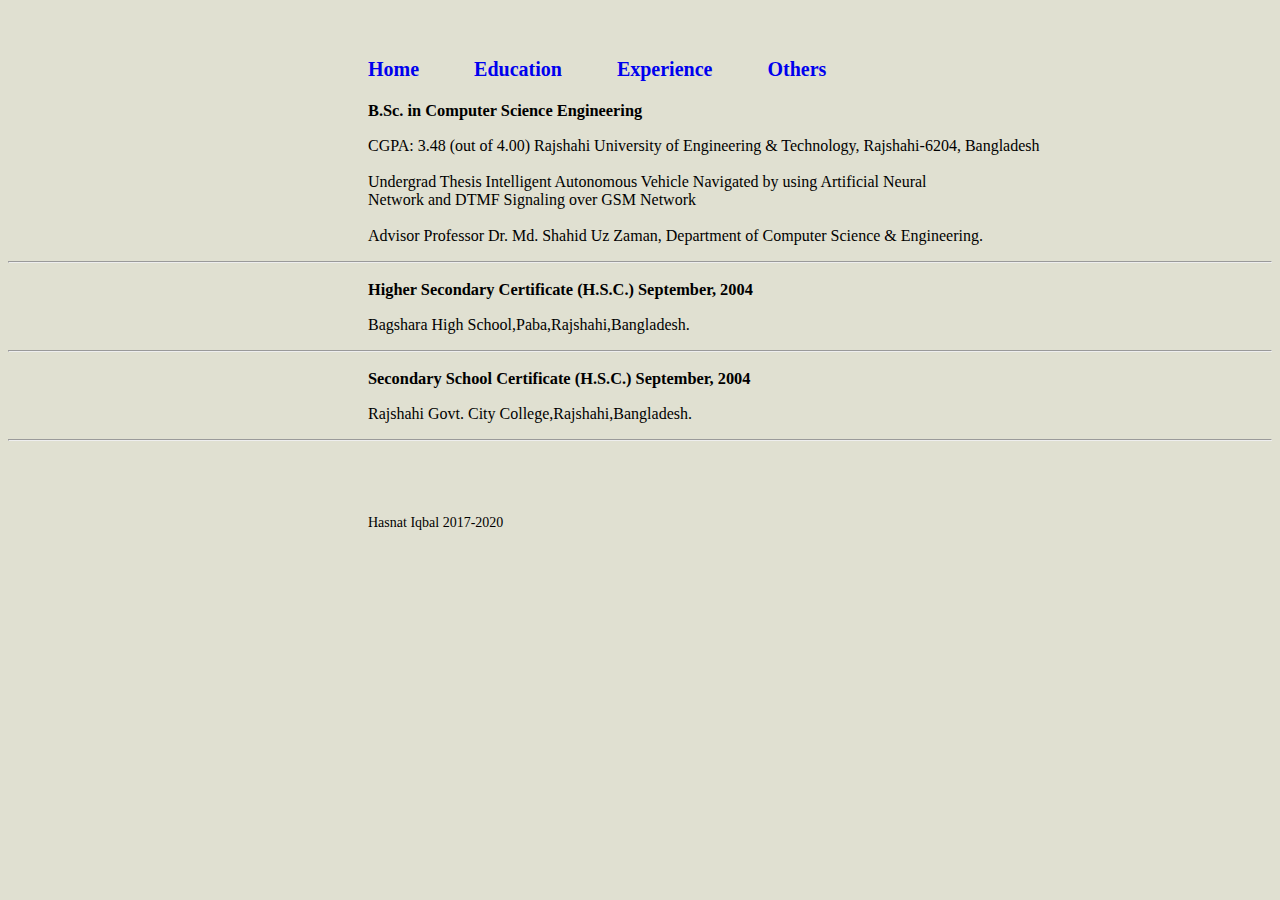
<file: Education.html>
<html>
	<head>
	<title>Tushar | Student | Dept. of Computer Science and Engineering | Varendra University</title>
	
	<link href="https://tushar-vu.github.io/style.css" rel="stylesheet">
	</head>
	 <body>
<div class="lol">
	<ul>
		<li class="lol"><a href="https://tushar-vu.github.io/index.html"><b>Home</b></a></li>
		<li><a href="https://tushar-vu.github.io/Education.html"><b>Education</b></></a></li>
		<li><a href="https://tushar-vu.github.io/Experience.html"><b>Experience</b></a></li>
		<li><a href="https://tushar-vu.github.io/Others.html"><b>Others</b></a></li>
	</ul>
	</div>
	<h3 class="header">
	B.Sc. in Computer Science Engineering 
	</h3>
	<p class="para">
	CGPA: 3.48 (out of 4.00) Rajshahi University of Engineering & Technology, Rajshahi-6204, Bangladesh<br><br>

    Undergrad Thesis Intelligent Autonomous Vehicle Navigated by using Artificial Neural<br> Network and DTMF Signaling over GSM Network<br><br>

    Advisor Professor Dr. Md. Shahid Uz Zaman, Department of Computer Science & Engineering.<br></p>
	<hr>
	<h3 class="header">
	Higher Secondary Certificate (H.S.C.) September, 2004
	</h3>
	<p class="para">Bagshara High School,Paba,Rajshahi,Bangladesh.<hr></p>
	
	<h3 class="header">
	Secondary School Certificate (H.S.C.) September, 2004
	</h3>
	<p class="para">Rajshahi Govt. City College,Rajshahi,Bangladesh.<hr></p>
	
	
	
	
	<footer class="foot">
    Hasnat Iqbal 2017-2020
      </footer>
	
	</body>
	</html>
</file>
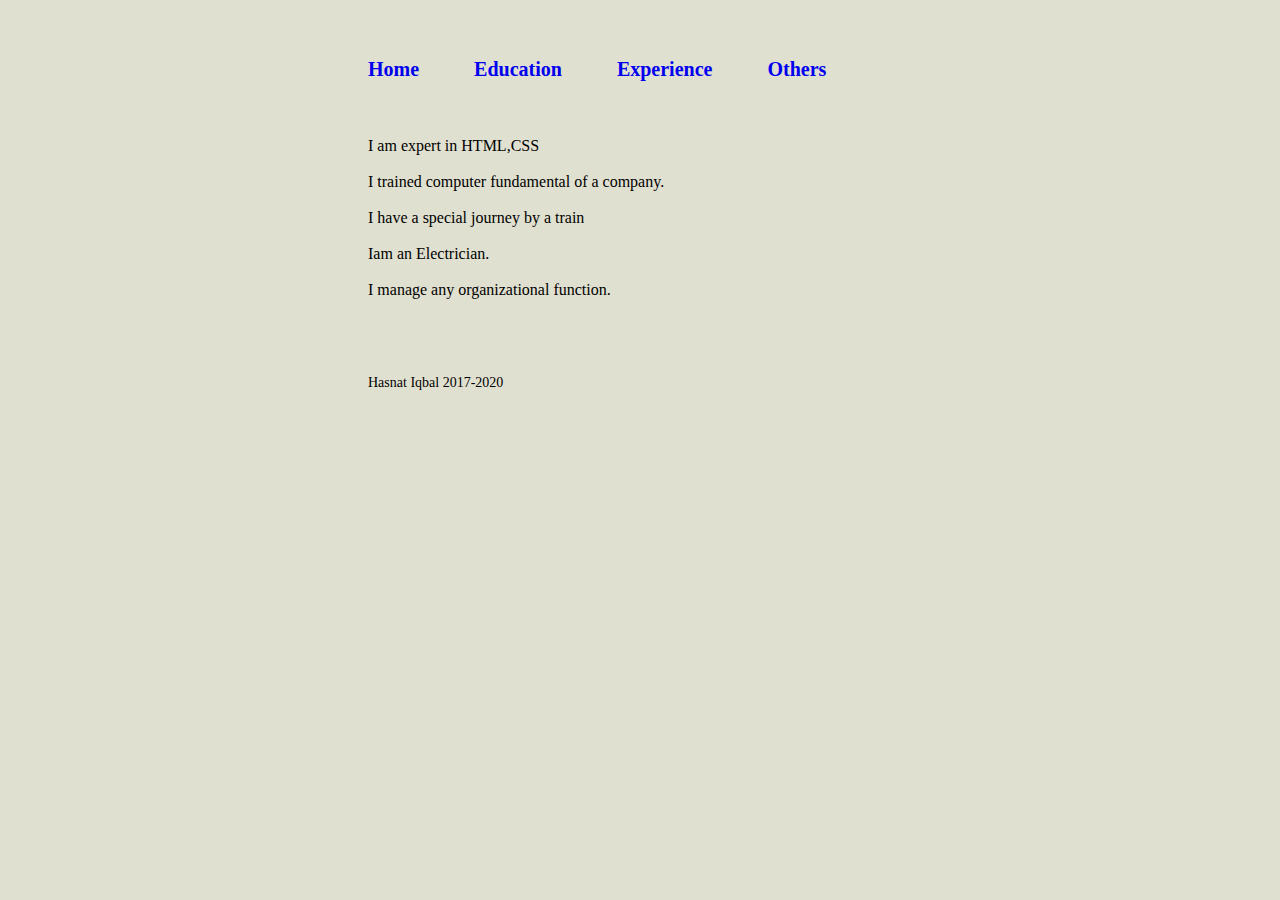
<file: Experience.html>
<html>
	<head>
	<title>Tushar | Student | Dept. of Computer Science and Engineering | Varendra University</title>
	
	<link href="https://tushar-vu.github.io/style.css" rel="stylesheet">
	</head>
	 <body>
<div class="lol">
	<ul>
		<li class="lol"><a href="https://tushar-vu.github.io/index.html"><b>Home</b></a></li>
		<li><a href="https://tushar-vu.github.io/Education.html"><b>Education</b></></a></li>
		<li><a href="https://tushar-vu.github.io/Experience.html"><b>Experience</b></a></li>
		<li><a href="https://tushar-vu.github.io/Others.html"><b>Others</b></a></li>
	</ul>
	</div>
	<p class="para">
	
	<br><br>I am expert in HTML,CSS<br><br>

    I trained computer fundamental of a company.<br><br>

    I have a special journey by a train
	<br><br>
	Iam an Electrician.<br><br>
	
	I manage any organizational function.
	</p>
	
	
	
	
	<footer class="foot">
    Hasnat Iqbal 2017-2020
      </footer>
	
	</body>
	</html>
</file>
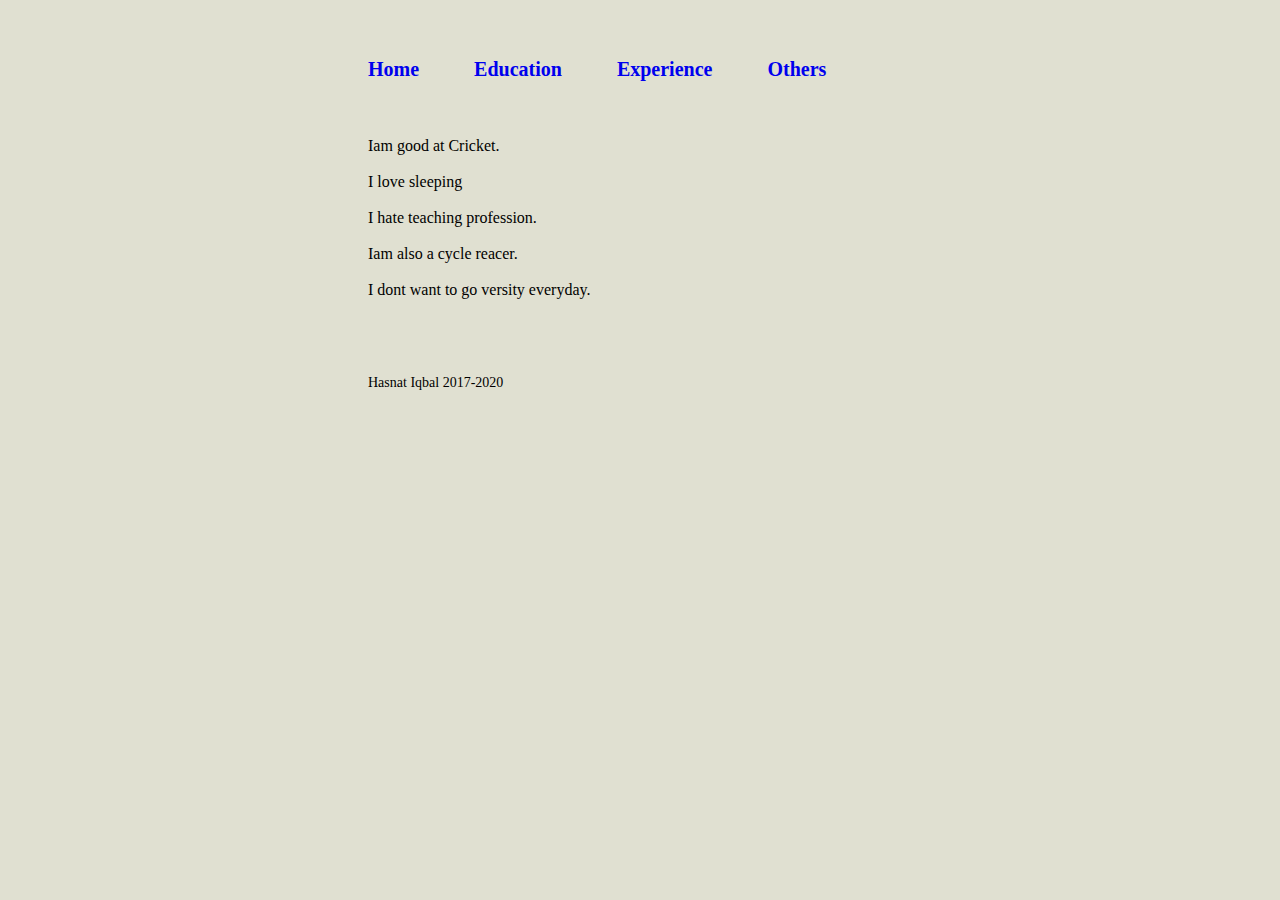
<file: Others.html>
<html>
	<head>
	<title>Tushar | Student | Dept. of Computer Science and Engineering | Varendra University</title>
	
	<link href="https://tushar-vu.github.io/style.css" rel="stylesheet">
	</head>
	 <body>
<div class="lol">
	<ul>
		<li class="lol"><a href="https://tushar-vu.github.io/index.html"><b>Home</b></a></li>
		<li><a href="https://tushar-vu.github.io/Education.html"><b>Education</b></></a></li>
		<li><a href="https://tushar-vu.github.io/Experience.html"><b>Experience</b></a></li>
		<li><a href="https://tushar-vu.github.io/Others.html"><b>Others</b></a></li>
	</ul>
	</div>
	<p class="para">
	
	<br><br>Iam good at Cricket.<br><br>

    I love sleeping<br><br>

    I hate teaching profession.
	<br><br>
	Iam also a cycle reacer.<br><br>
	
	I dont want to go versity everyday.
	</p>
	
	
	
	
	<footer class="foot">
    Hasnat Iqbal 2017-2020
      </footer>
	
	</body>
	</html>
</file>
